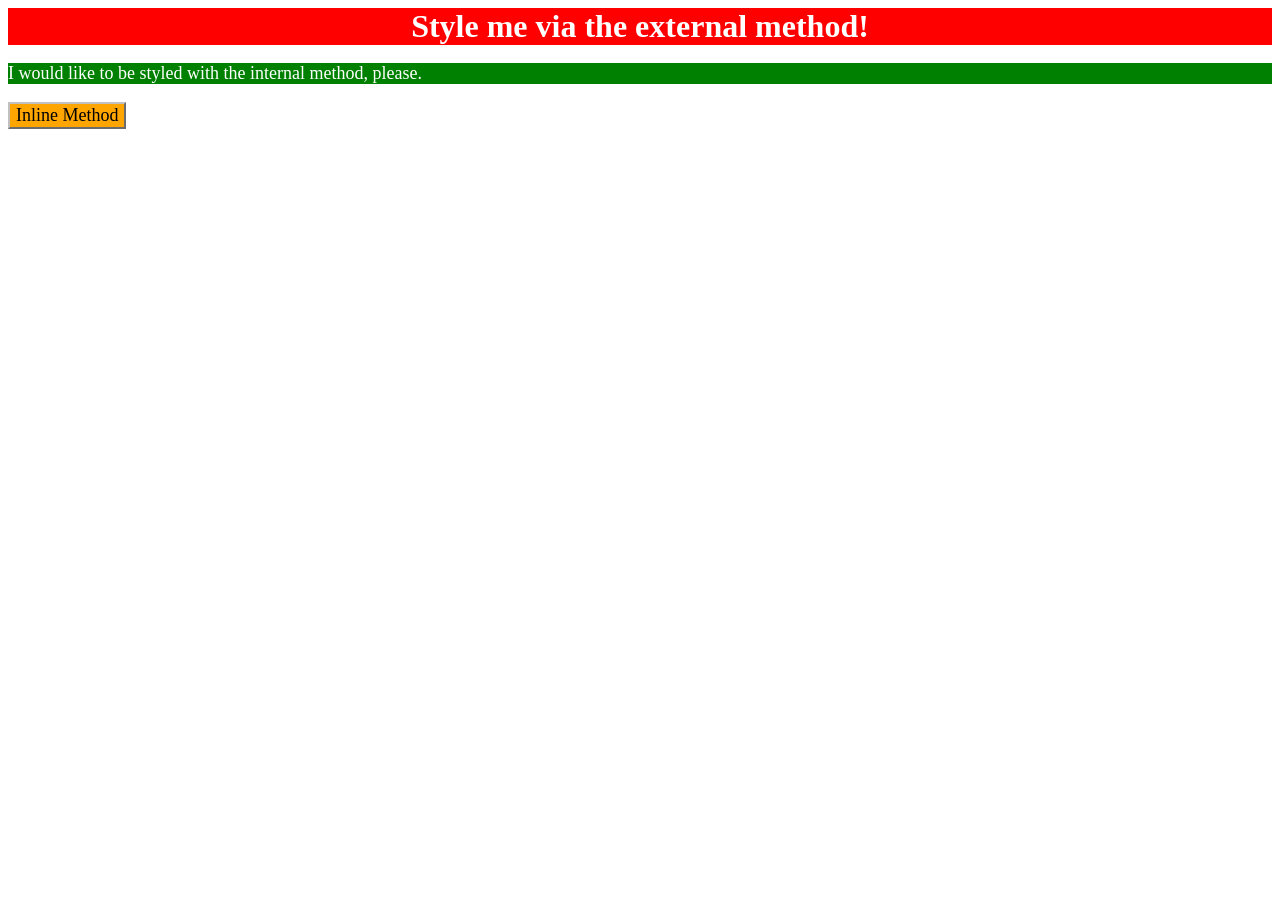
<file: foundations/intro-to-css/01-css-methods/index.html>
<!DOCTYPE html>
<html lang="en">
  <head>
    <meta charset="UTF-8">
    <meta http-equiv="X-UA-Compatible" content="IE=edge">
    <meta name="viewport" content="width=device-width, initial-scale=1.0">
    <link rel="stylesheet" href="styles.css">
    <title>Methods for Adding CSS</title>
    <style>
      p {
        background-color: green;
        color: white;
        font-size: 18px;
        font-family: 'Times New Roman', Times, serif;
      }
      </style>
  </head>
  <body>
    <div>Style me via the external method!</div>
    <p>I would like to be styled with the internal method, please.</p>
    <button style="background-color: orange; color: black; font-size: 18px; font-family: 'Verdana', Times, Sans Serif; border: 2px outset #c0c0c0;">Inline Method</button>
  </body>
</html>
</file>
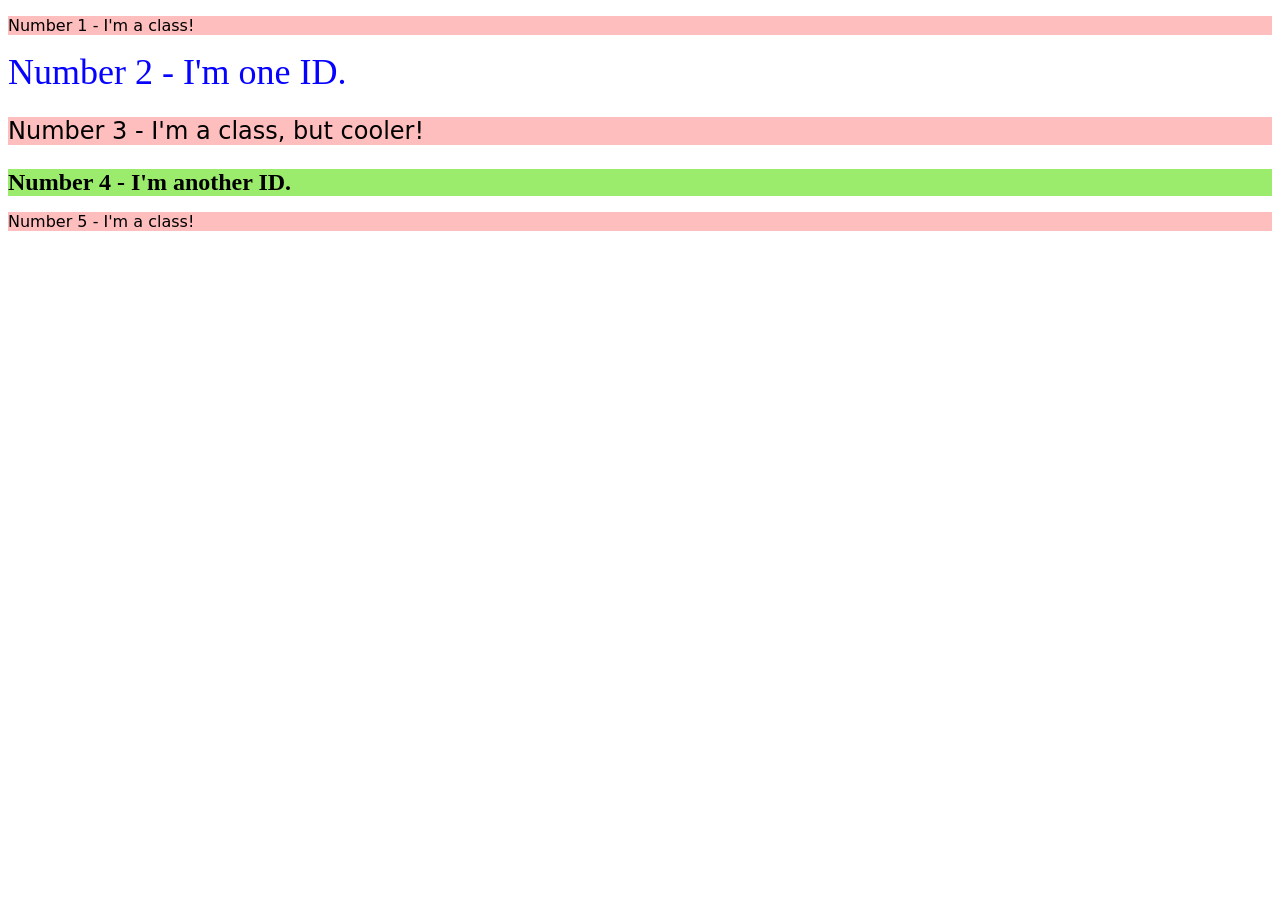
<file: foundations/intro-to-css/02-class-id-selectors/index.html>
<!DOCTYPE html>
<html lang="en">
  <head>
    <meta charset="UTF-8">
    <meta http-equiv="X-UA-Compatible" content="IE=edge">
    <meta name="viewport" content="width=device-width, initial-scale=1.0">
    <title>Class and ID Selectors</title>
    <link rel="stylesheet" href="style.css">
  </head>
  <body>
    <p class="oddNumbers" >Number 1 - I'm a class!</p>
    <div ID="numberTwo">Number 2 - I'm one ID.</div>
    <p class="oddNumbers bigText" >Number 3 - I'm a class, but cooler!</p>
    <div ID="numberFour" class="bigText">Number 4 - I'm another ID.</div>
    <p class="oddNumbers" >Number 5 - I'm a class!</p>
  </body>
</html>
</file>
<file: foundations/intro-to-css/01-css-methods/styles.css>
div {
  background-color: red;
  color:white;
  font-size: 32px;
  font-family: 'Times New Roman', Times, serif;
  font-weight: bold;
  text-align: center;
}
</file>
<file: foundations/intro-to-css/02-class-id-selectors/style.css>
/* Add CSS Styling */
.oddNumbers  {
    background-color:#ffbebe;
    font-family: Verdana, 'Dejavu sans','sans-serif';
}

.bigText {
    font-size: 24px;
}

#numberTwo {
    color:#0602ff;
    font-size: 36px;
    
}

#numberFour {
    background-color:#9bec6c;
    font-weight: bold;
}
</file>
